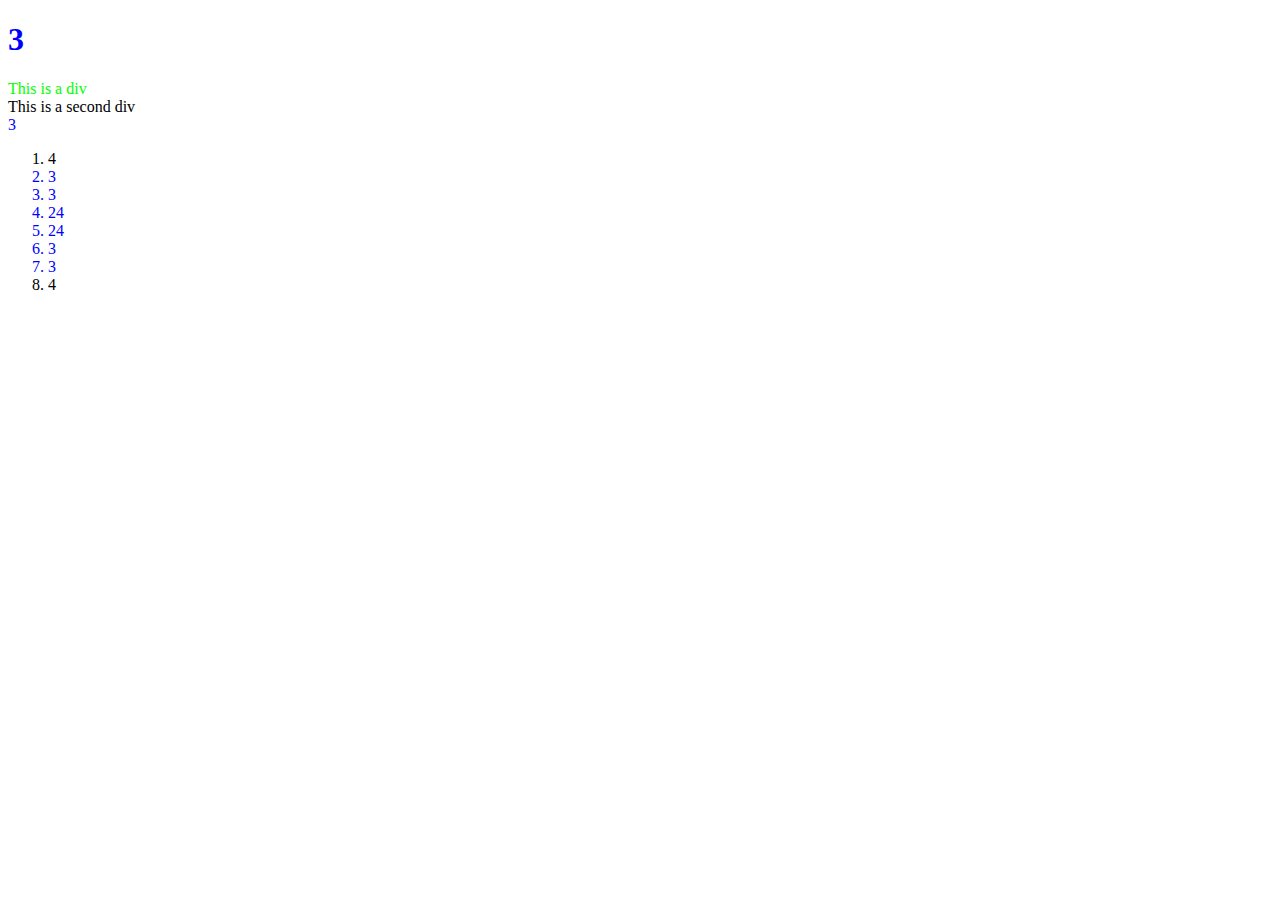
<file: 28_jsdom/index.html>
<!DOCTYPE html>

<!--
     Team Keychon K23 :: Jeff Chen, Weichen Liu
     SoftDev pd0
     K28 -- Manipulating the DOM
     2023-04-05w
   --------------------------------------------------
-->

<html lang="en">
  <!-- HTML file for exploring JavaScript interactions with the DOM -->

  <head>
    <meta charset="utf-8">
    <style>
      .red   {color : #ff0000;}
      .green {color : #00ff00;}
      .blue  {color : #0000ff;}
    </style>
  </head>

  <body>
    <h1 id="h" class="blue">Hello World!</h1>

    <div id="div1" class="green">This is a div</div>
    <div id="div2">This is a second div</div>
    <div class="blue">This is a toid div</div>

    <ol id="thelist">
      <li class="">item 0</li>
      <li class="green blue">item 1</li>
      <li class="green blue">item 2</li>
      <li class="red green blue">item 3</li>
      <li class="red green blue">item 4</li>
      <li class="green blue">item 5</li>
      <li class="green blue">item 6</li>
      <li class="">item 7</li>
    </ol>

    <script src="dommy_consolery.js"></script>

  </body>
</html>
</file>
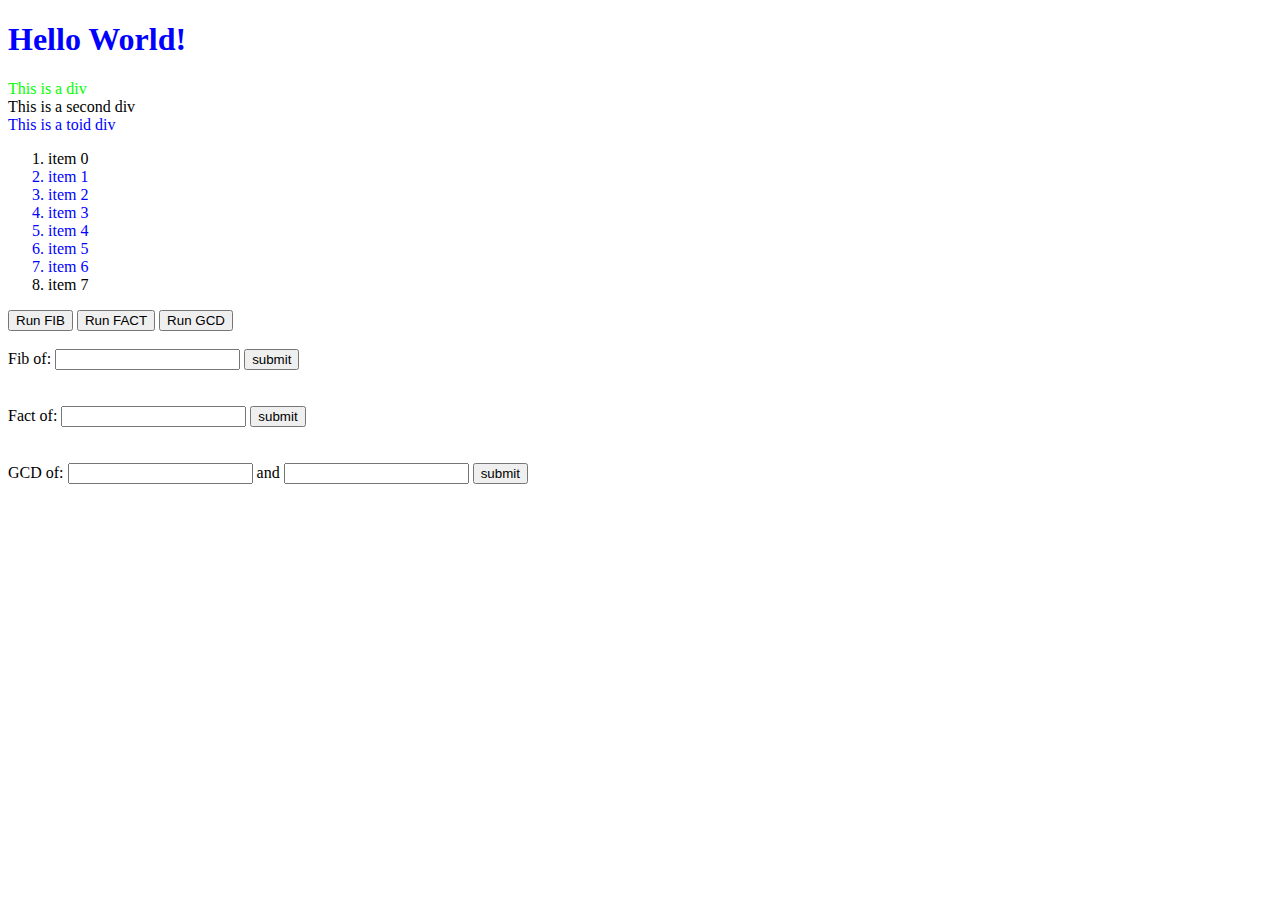
<file: 29_jsdom/index.html>
<!DOCTYPE html>


<html lang="en">
  <!-- HTML file for exploring JavaScript interactions with the DOM -->

  <head>
    <meta charset="utf-8">
    <style>
      .red   {color : #ff0000;}
      .green {color : #00ff00;}
      .blue  {color : #0000ff;}
    </style>
  </head>

  <body>
    <h1 id="h" class="blue">Hello World!</h1>

    <div id="div1" class="green">This is a div</div>
    <div id="div2">This is a second div</div>
    <div class="blue">This is a toid div</div>

    <ol id="thelist">
      <li class="" id="li0">item 0</li>
      <li class="green blue" id="li1">item 1</li>
      <li class="green blue" id="li2">item 2</li>
      <li class="red green blue" id="li3">item 3</li>
      <li class="red green blue" id="li4">item 4</li>
      <li class="green blue" id="li5">item 5</li>
      <li class="green blue" id="li6">item 6</li>
      <li class="" id="li7">item 7</li>
    </ol>

    <button id="fib">Run FIB</button>
    <button id="fact">Run FACT</button>
    <button id="gcd">Run GCD</button>

    <br><br>

    Fib of:
    <input type="text" id="fib-input">
    <button type="submit" id="fib-submit">submit</button>
    <div id="fib-output"></div>
    <br><br>
    
    Fact of:
    <input type="text" id="fact-input">
    <button type="submit" id="fact-submit">submit</button>
    <div id="fact-output"></div>
    <br><br>

    GCD of:
    <input type="text" id="gcd-input"> and <input type="text" id="gcd-input2">
    <button type="submit" id="gcd-submit">submit</button>
    <div id="gcd-output"></div>


    <script src="dommy_consolery.js"></script>

  </body>
</html>
</file>
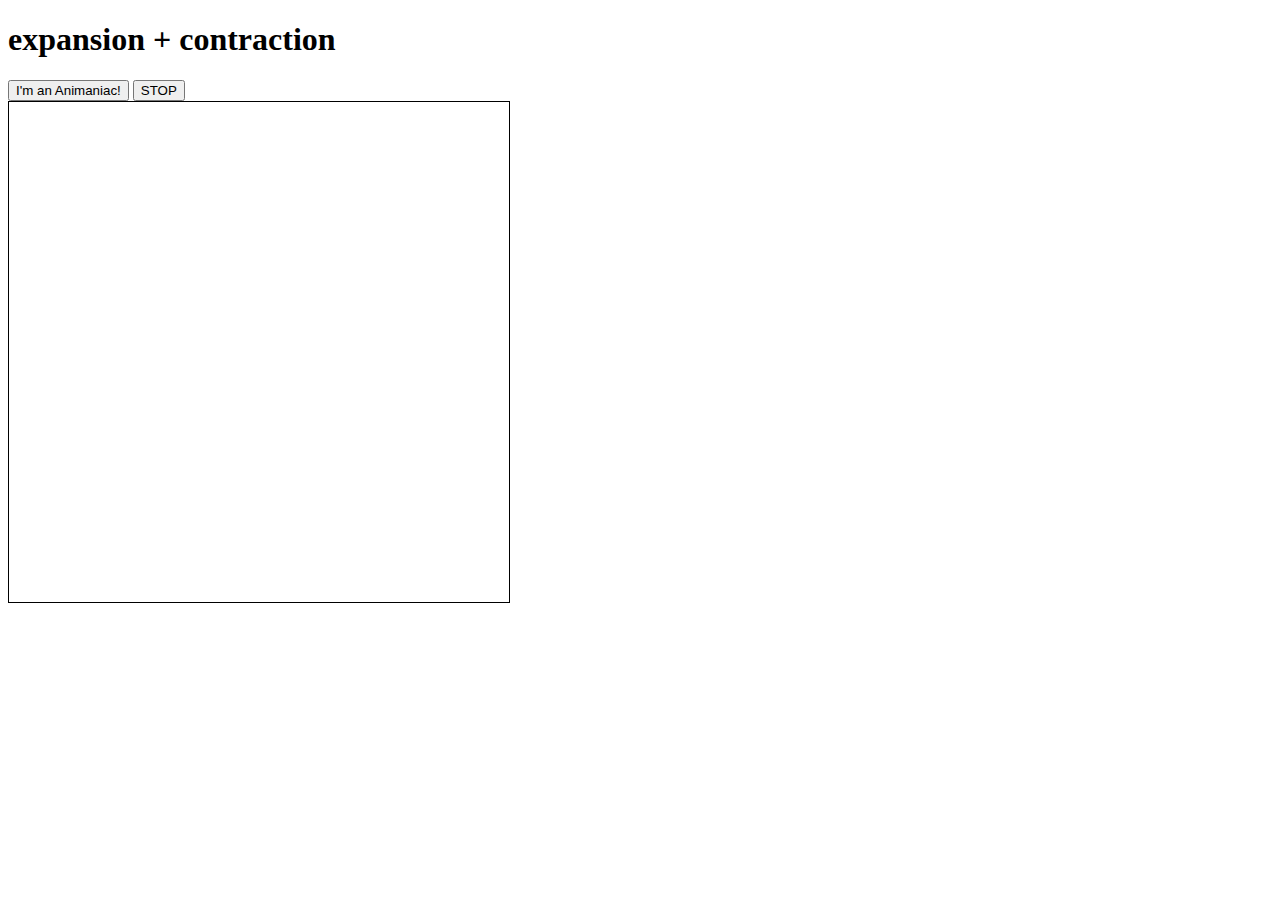
<file: 31_jsanim/index.html>
<!DOCTYPE html>
<html lang="en">
  <!-- Team Ringbearers :: Frodo Baggins, Bilbo Baggins
       SoftDev pd0
       K31 -- canvas based JS animation
       2023-04-25t

       HTML file for JavaScript canvas work
  -->

  <head>
    <meta charset="utf-8"/>
    <title>The State of Animania</title>
  </head>

  <style>
    #playground { border: 1px solid black }
  </style>

  <h1>expansion + contraction</h1>

  <div>
    <button id="buttonCircle">
      I'm an Animaniac!
    </button>

    <button id="buttonStop">
      STOP
    </button>
  </div>

  <canvas width="500" height="500" id="playground">
  </canvas>

  <script src="animate.js"></script>

</html>
</file>
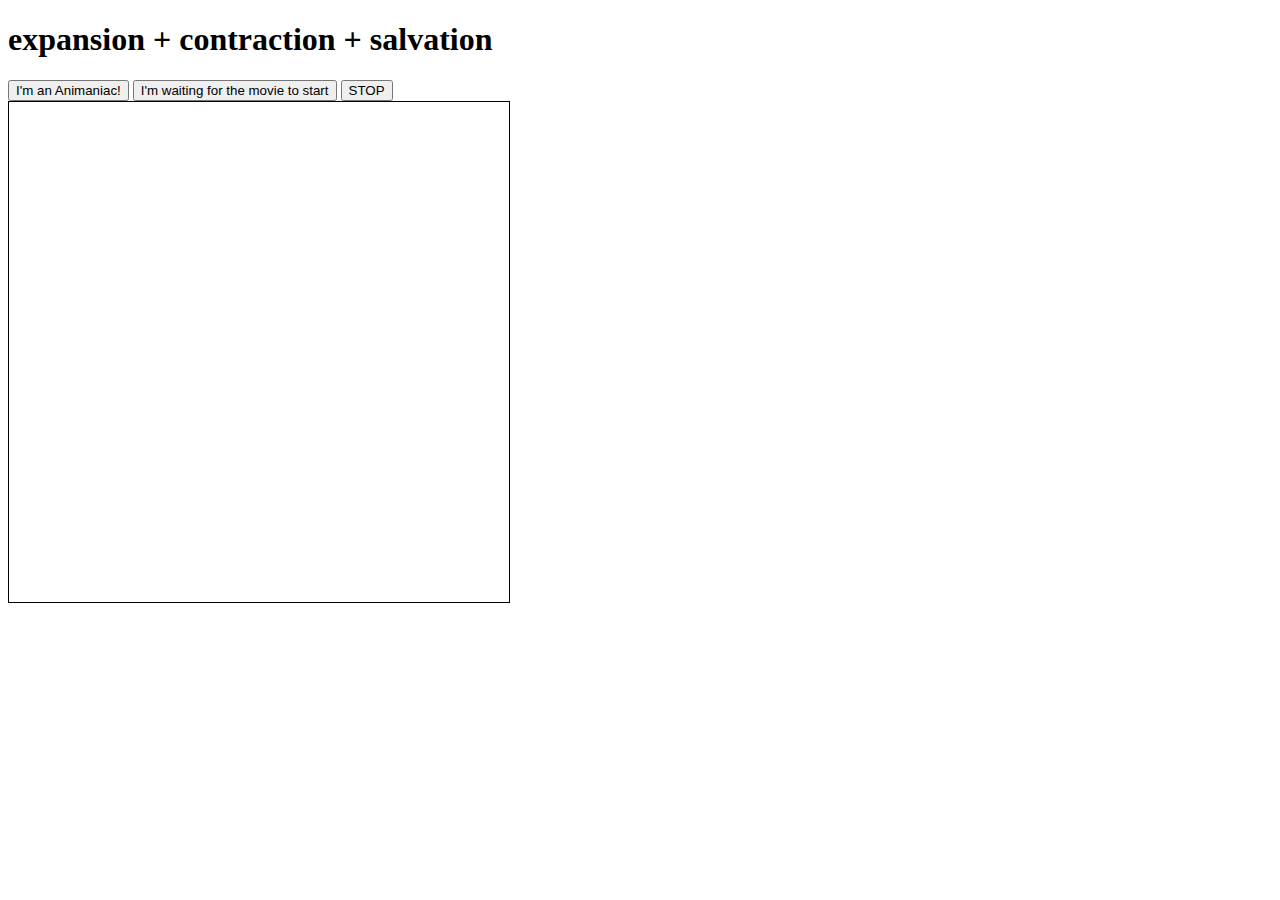
<file: 32_jsanim/index.html>
<!DOCTYPE html>
<html lang="en">
  <!-- Team Keychron K23 : Jeff Chen, Weichen Liu
       SoftDev pd0
       K32 -- canvas based JS animation
       2023-04-25t

       HTML file for JavaScript canvas work
  -->

  <head>
    <meta charset="utf-8"/>
    <title>The State of Animania</title>
  </head>

  <style>
    #playground { border: 1px solid black }
  </style>

  <h1>expansion + contraction + salvation</h1>

  <div>
    <button id="buttonCircle">
      I'm an Animaniac!
    </button>

    <button id="dvd">
        I'm waiting for the movie to start
    </button>

    <button id="buttonStop">
      STOP
    </button>
  </div>

  <canvas width="500" height="500" id="playground">
  </canvas>

  <script src="animate.js"></script>

</html>
</file>
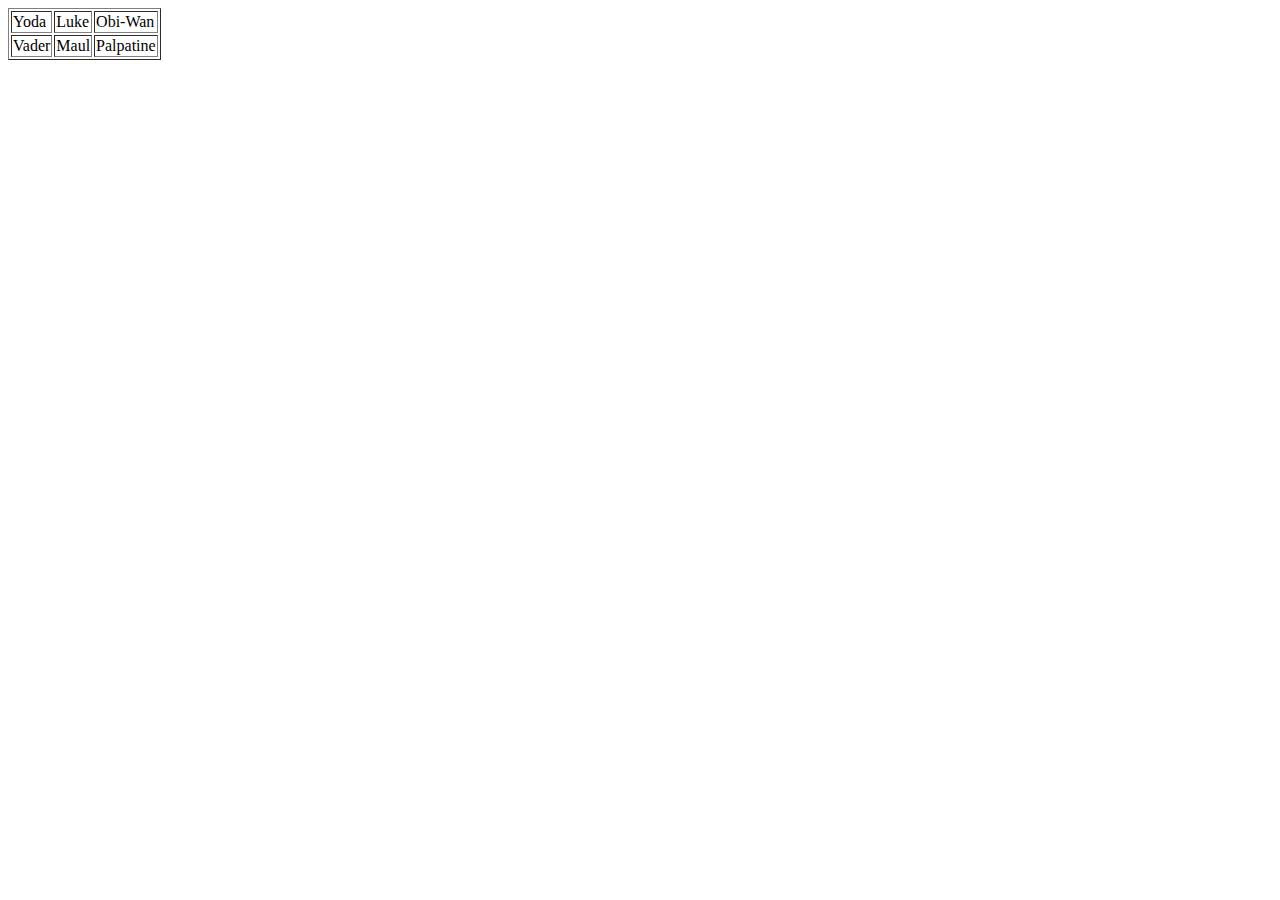
<file: 33_jsprop/1/index.html>
<!DOCTYPE html>
<!-- Clyde Sinclair
     SoftDev pd0
     Spring 2023
     HTML file for exploring DOM event propogation using JavaScript
-->

<html lang="en">
  <head>
    <meta charset="utf-8"/>
    <title>
      Event Propagation Demo
    </title>
  </head>

  <body>
    <table border="1">
      <tr>
        <td>Yoda</td>
        <td>Luke</td>
        <td>Obi-Wan</td>
      </tr>
      <tr>
        <td>Vader</td>
        <td>Maul</td>
        <td>Palpatine</td>
      </tr>
    </table>

    <script src="events.js"></script>
  </body>

</html>
</file>
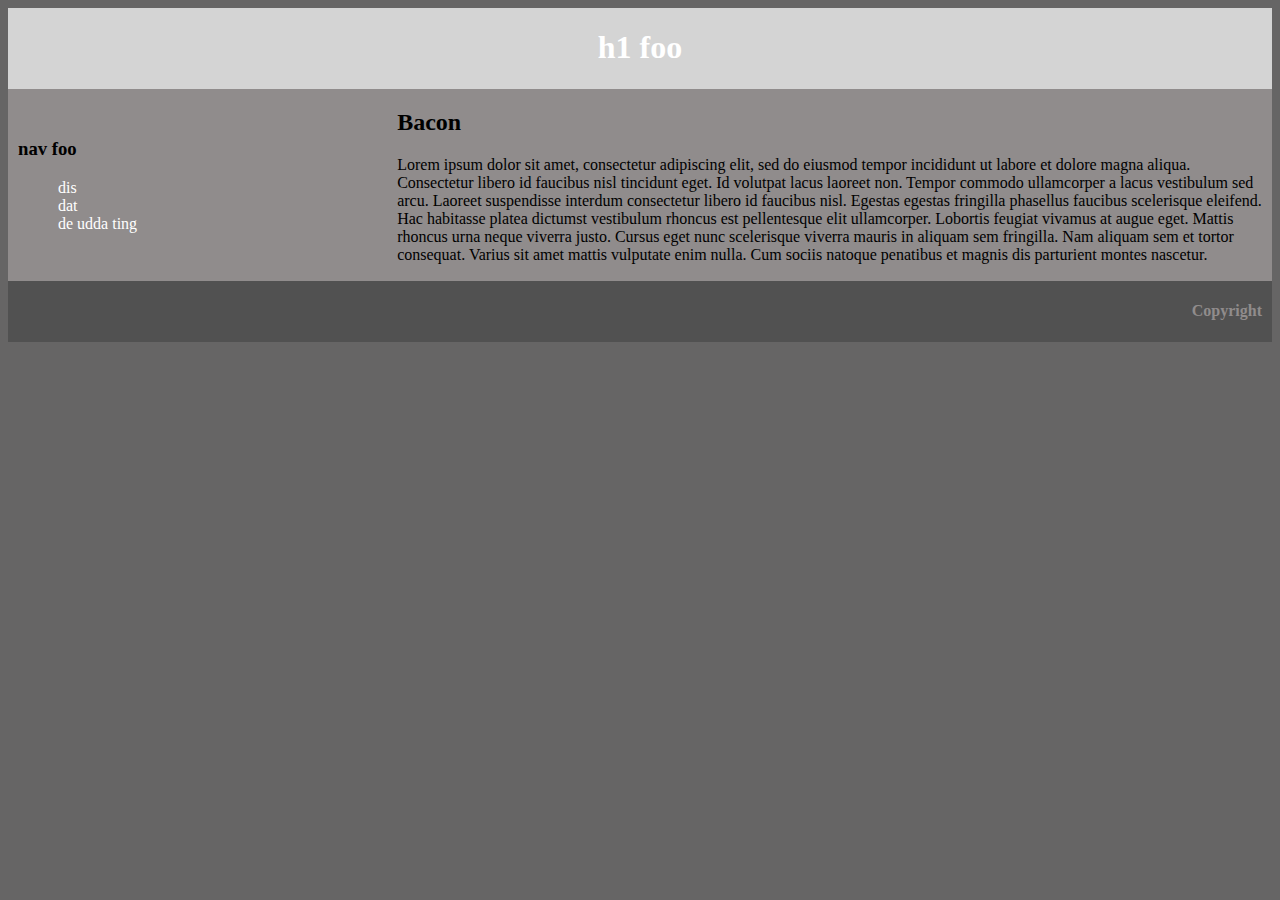
<file: 13_css/mimic.html>
<!DOCTYPE html>

<head>
    <link rel="stylesheet" type="text/css" href='mimic.css'>
    <title>foo</title>
</head>

<body>
    <table>
        <tr id="header">
            <td colspan="2">
                <h1>h1 foo</h1>
            </td>
        </tr>
        <tr id="txtblock">
            <td width="30%">
                <nav class="navbar" >
                    <h3>
                        nav foo
                    </h3>
                    <ul>
                        <li>dis</li>
                        <li>dat</li>
                        <li>de udda ting</li>
                    </ul>
                </nav>
            </td>
            <td>
                <h2>
                    Bacon
                </h2>
                <p>
                    Lorem ipsum dolor sit amet, consectetur adipiscing elit, sed do eiusmod tempor incididunt ut labore et dolore magna aliqua. Consectetur libero id faucibus nisl tincidunt eget. Id volutpat lacus laoreet non. Tempor commodo ullamcorper a lacus vestibulum sed arcu. Laoreet suspendisse interdum consectetur libero id faucibus nisl. Egestas egestas fringilla phasellus faucibus scelerisque eleifend. Hac habitasse platea dictumst vestibulum rhoncus est pellentesque elit ullamcorper. Lobortis feugiat vivamus at augue eget. Mattis rhoncus urna neque viverra justo. Cursus eget nunc scelerisque viverra mauris in aliquam sem fringilla. Nam aliquam sem et tortor consequat. Varius sit amet mattis vulputate enim nulla. Cum sociis natoque penatibus et magnis dis parturient montes nascetur.
                </p>
            </td>
        </tr>
        <tr>
            <td colspan="2" id="copyright">
                <h4>Copyright</h4>
            </td>
        </tr>
        
    </table>
    
</body>
    
</html>
</file>
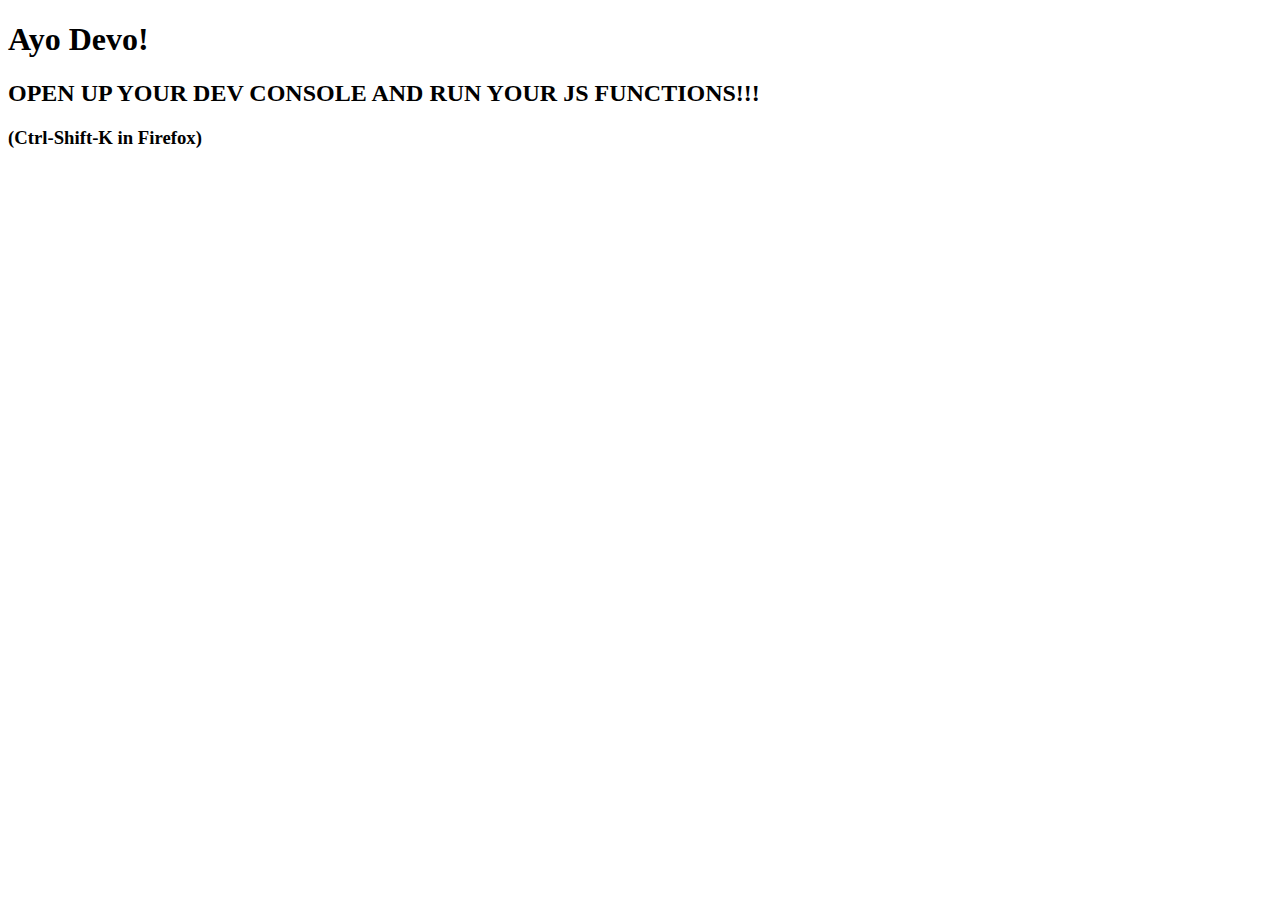
<file: 27_js/open_me.html>
<!DOCTYPE html>

<!--
     Team keychron K23 :: Weichen Liu, Jeff Chen
     SoftDev pd8
     K27 -- Basic functions in JavaScript
     2023-04-03t
-->

<html lang="en">
  <!-- HTML file for intro JavaScript work -->

  <html>
    <head>
      <meta charset="utf-8"/>
      <title>JS work the foist</title>
    </head>
    
    <body>
      <H1>Ayo Devo!</H1>
      <h2>OPEN UP YOUR DEV CONSOLE AND RUN YOUR JS FUNCTIONS!!!</h2>
      <h3>(Ctrl-Shift-K in Firefox)</h3>

      <script src="fibfac.js"></script>
    </body>
  </html>
</file>
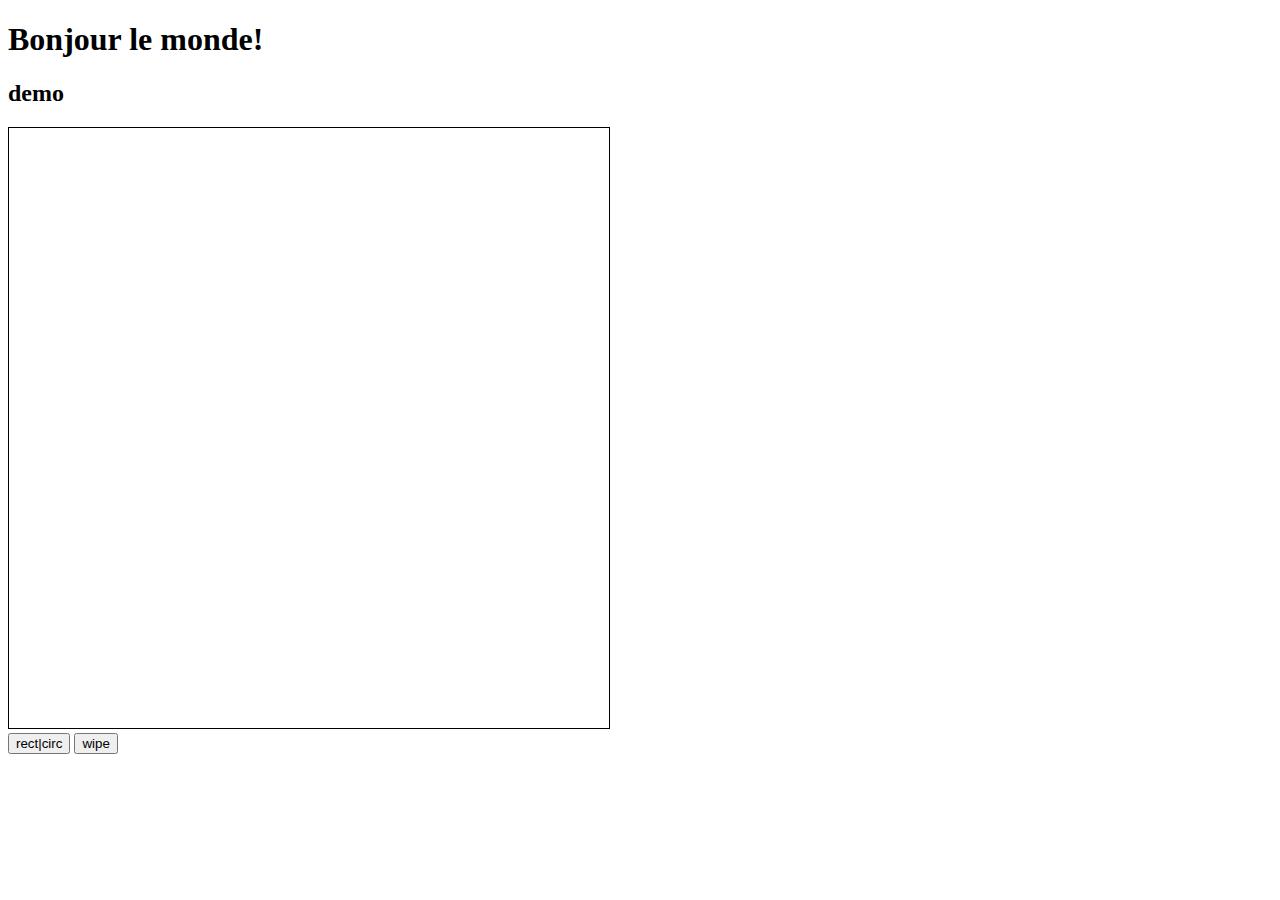
<file: 30_jscanvas/clickdraw.html>
<!DOCTYPE html>
<html lang="en">
  <!-- Clyde Sinclair
       SoftDev pd0
       K30 -- canvas based JS drawing
       2023-04-24m

       HTML file for JavaScript canvas work
  -->

  <head>
    <meta charset="utf-8"/>
    <title>basic JS canvas work</title>
  </head>

  <style>
    #slate { border: 1px solid black }
  </style>

  <h1>Bonjour le monde!</h1>
  <h2> demo</h2>

  <div>
    <canvas height="600" width="600"
            id="slate">
      dis dat alt txt tho
    </canvas>
  </div>

  <button id="buttonToggle">rect|circ</button>
  <button id="buttonClear">wipe</button>

  <script src="clickdraw.js"></script>

</html>
</file>
<file: 13_css/mimic.css>
body {
    background-color: #666565;
}
h1 {
    text-align:center;
    color:white;
}
table {
    width:100%;
    border-collapse:collapse;
}

td {
    padding-left: 10px;
    padding-right: 10px;
    margin: 0px;
    padding-top: 0px;
}

ul {
    color: white;
    list-style: none;
}

#header {
    background-color: #D4D4D4;
}

#txtblock {
    background-color: #908C8C;
}

#copyright {
    text-align:right;
    color:#908C8C;
    background-color:#515151;
}
</file>
